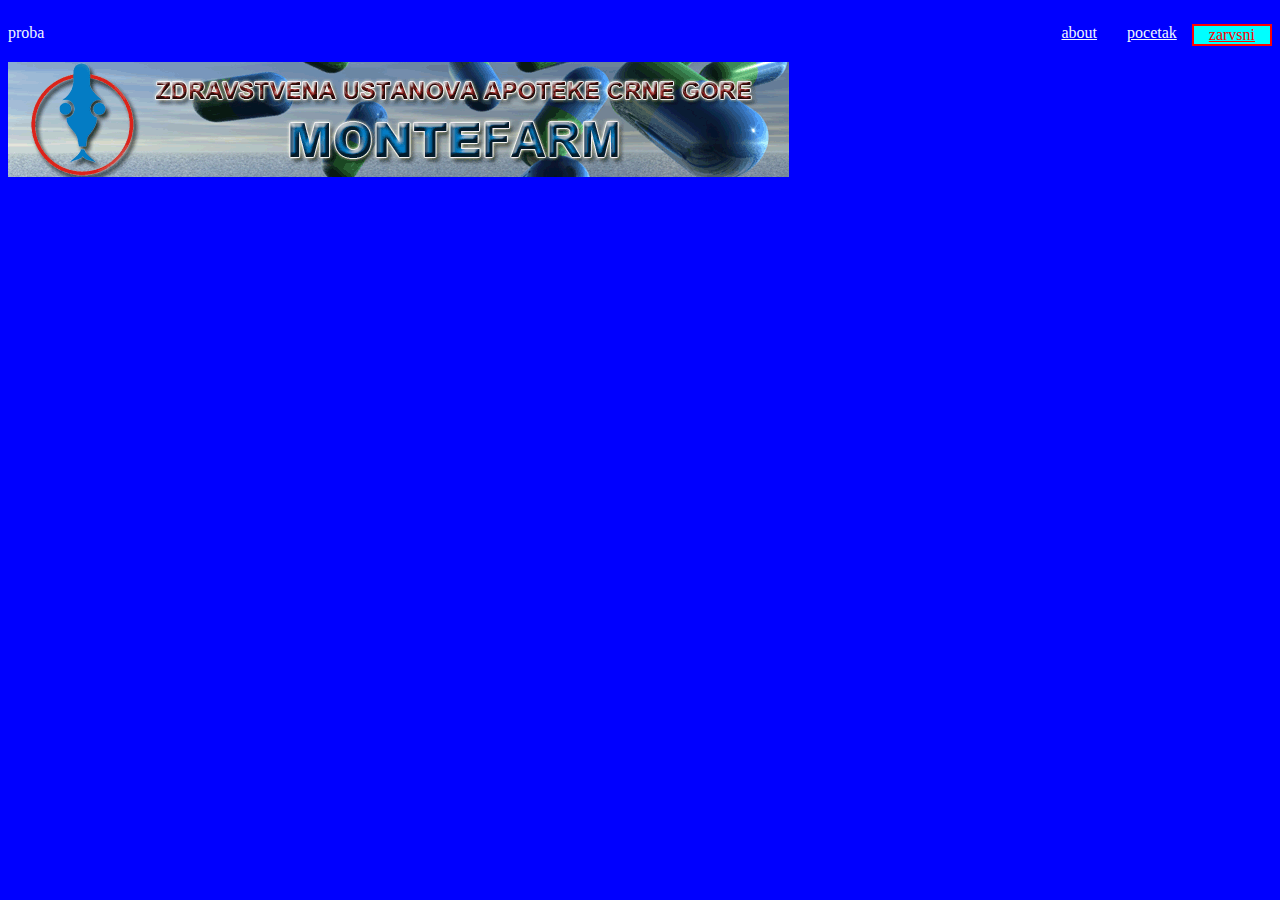
<file: flex.html>
<!DOCTYPE html>
<html lang="en">
<head>
	<link href="https://cdn.jsdelivr.net/npm/bootstrap@5.1.3/dist/css/bootstrap.min.css" rel="stylesheet" integrity="sha384-1BmE4kWBq78iYhFldvKuhfTAU6auU8tT94WrHftjDbrCEXSU1oBoqyl2QvZ6jIW3" crossorigin="anonymous">
	<link rel="stylesheet" href="css/flex.css">
	<meta charset="UTF-8">
	
	<title>Title</title>
</head>
<header>

<div class="kontejner">

<p>proba</p>
	<ul class="main-nav"  >
		<li><a href="#">about</a></li>
		<li><a href="#">pocetak</a></li>
		<li><a href="#">zarvsni</a></li>
		
	</ul>
</div>


</header>
<body>
<img src="img/montefarm.gif">
</body>
</html>
</file>
<file: css/flex.css>
.kontejner{
    display: flex;
    justify-content: space-between;
    flex-direction: row;

}

.main-nav{
    display: flex;
    list-style: none;
    justify-content: space-between;

}
.main-nav a{
    color: inherit;
    padding: 10px 15px;


}
.main-nav a:hover{
    color: black;

}
.main-nav li:last-child{
    color: red;
    border: 2px solid;
    background-color: aqua;
}
.main-nav li:last-child:hover{
    background-color: wheat;
}
body{
    background-color: blue;
    color: aliceblue;
}
body img{
align-items: center;

}
</file>
